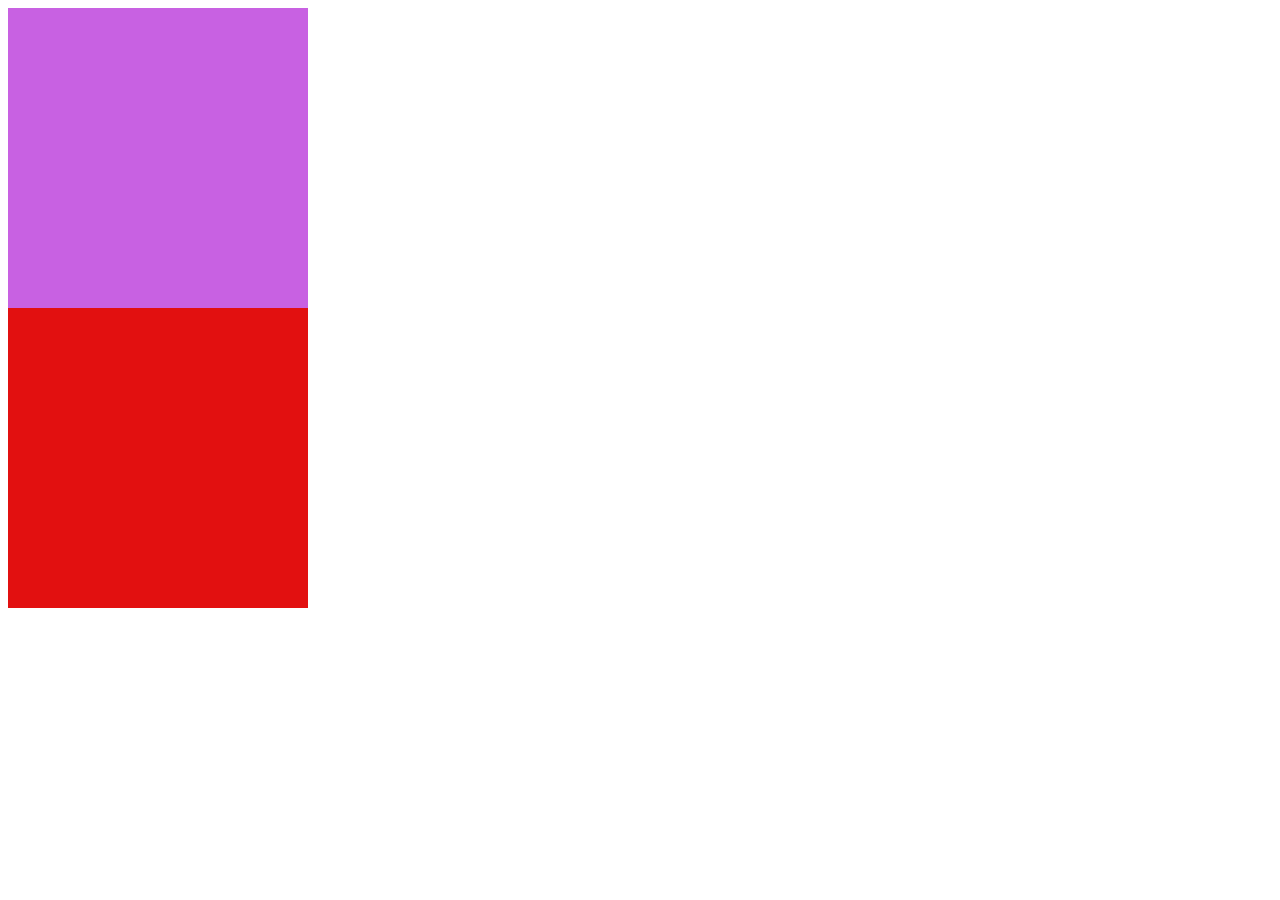
<file: recursos css3/animacoes-css/index.html>
<!DOCTYPE html>
<html lang="en">
<head>
    <meta charset="UTF-8">
    <meta name="viewport" content="width=device-width, initial-scale=1.0">
    <title> Animações com CSS </title>
    <link rel="stylesheet" href="./assets/style.css">
</head>
<body>
    <div id="caixa"></div>
    <div id="caixa2"></div>
</body>
</html>
</file>
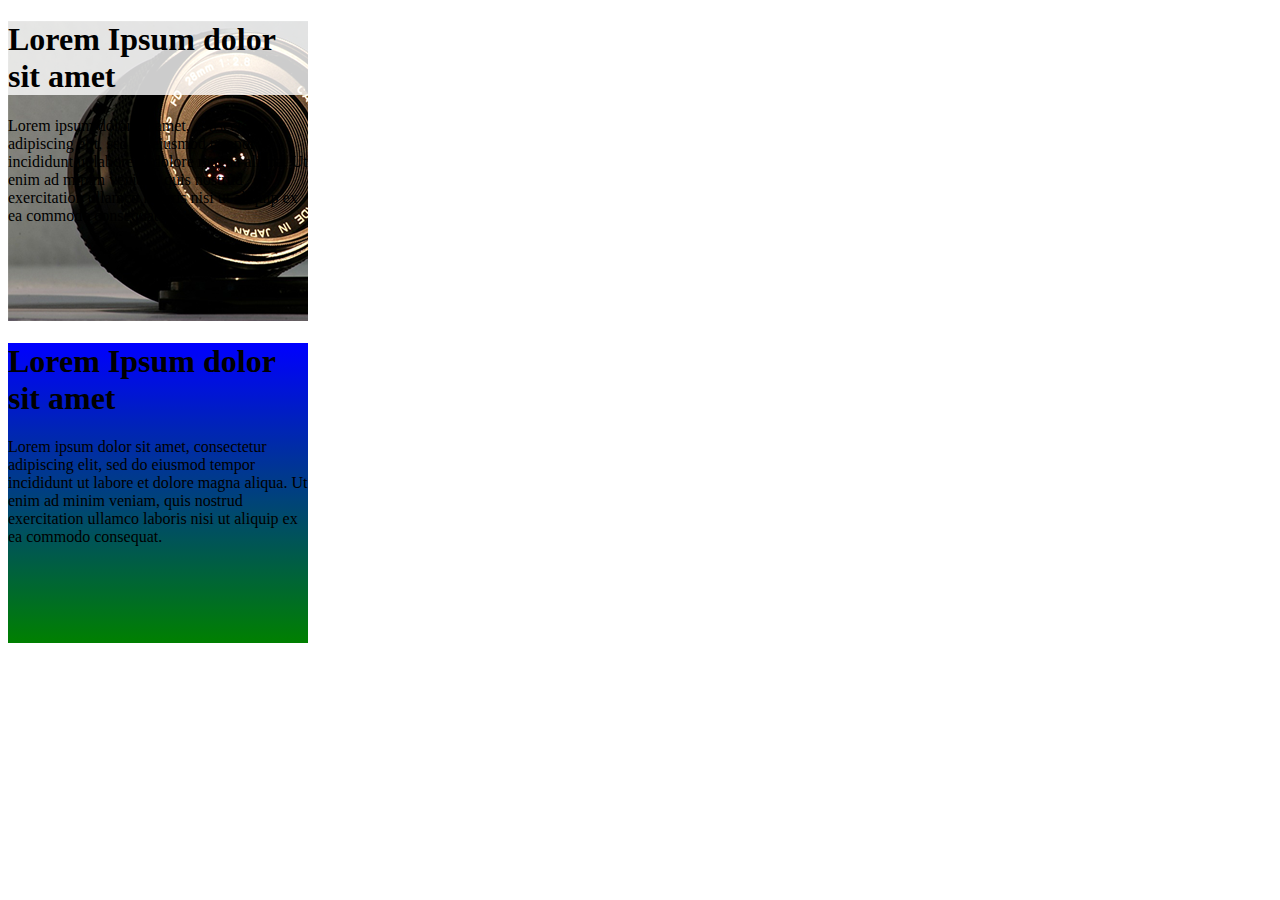
<file: recursos css3/degrade-e-transparencia/index.html>
<!DOCTYPE html>
<html lang="en">
  <head>
    <meta charset="UTF-8" />
    <meta name="viewport" content="width=device-width, initial-scale=1.0" />
    <title>Degradê</title>
    <link rel="stylesheet" href="./assets/css/style.css" />
  </head>
  <body>
    <div id="caixa">
      <h1>Lorem Ipsum dolor sit amet</h1>
      <p>
        Lorem ipsum dolor sit amet, consectetur adipiscing elit, sed do eiusmod
        tempor incididunt ut labore et dolore magna aliqua. Ut enim ad minim
        veniam, quis nostrud exercitation ullamco laboris nisi ut aliquip ex ea
        commodo consequat.
      </p>
    </div>

    <div id="caixa2">
        <h1>Lorem Ipsum dolor sit amet</h1>
        <p>
          Lorem ipsum dolor sit amet, consectetur adipiscing elit, sed do eiusmod
          tempor incididunt ut labore et dolore magna aliqua. Ut enim ad minim
          veniam, quis nostrud exercitation ullamco laboris nisi ut aliquip ex ea
          commodo consequat.
        </p>
      </div> 
  </body>
</html>
</file>
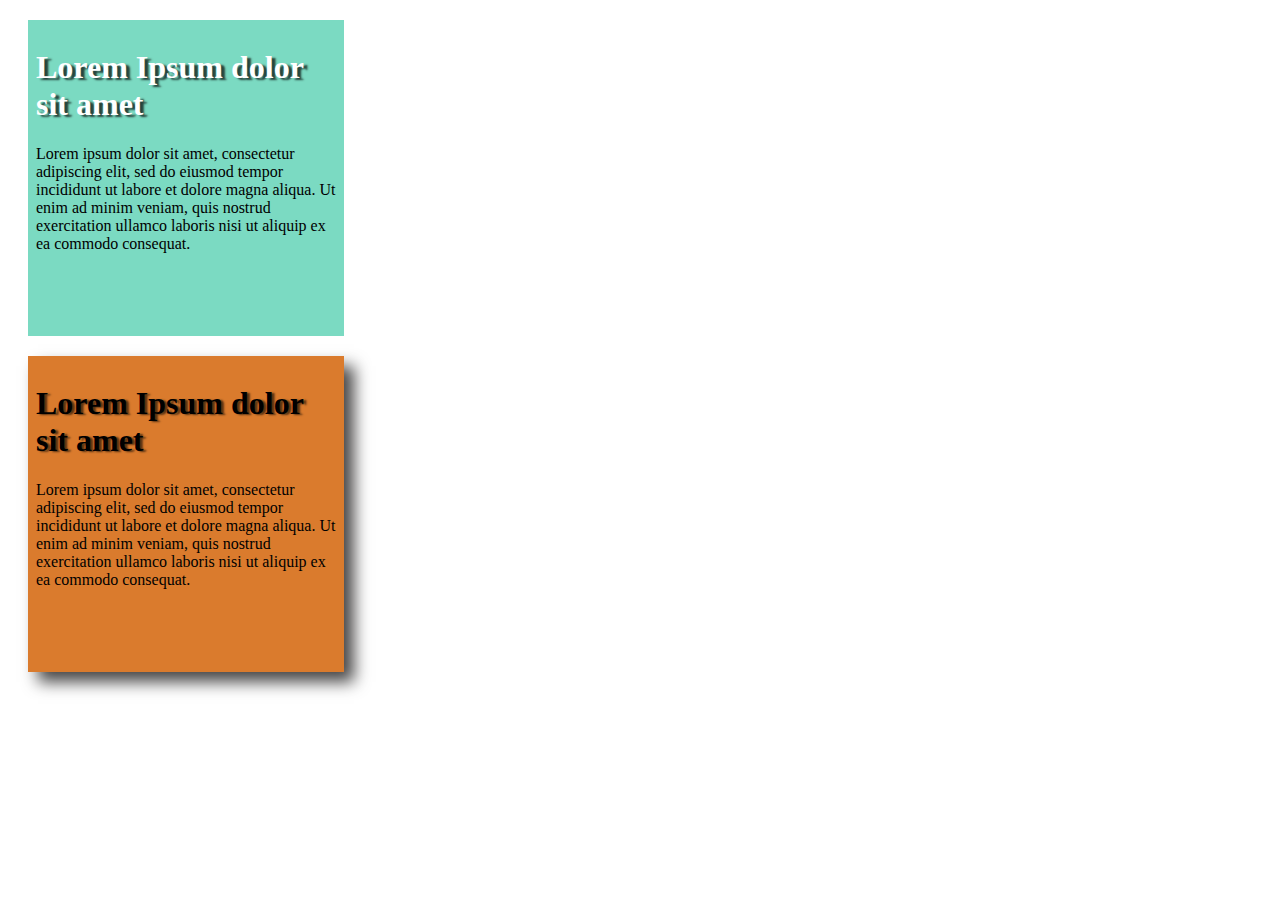
<file: recursos css3/sombras/index.html>
<!DOCTYPE html>
<html lang="en">
<head>
    <meta charset="UTF-8">
    <meta name="viewport" content="width=device-width, initial-scale=1.0">
    <title>Sombras</title>
    <link rel="stylesheet" href="./assets/style.css">
</head>
<body>
    <div id="caixa">
        <h1>Lorem Ipsum dolor sit amet</h1>
        <p>
          Lorem ipsum dolor sit amet, consectetur adipiscing elit, sed do eiusmod
          tempor incididunt ut labore et dolore magna aliqua. Ut enim ad minim
          veniam, quis nostrud exercitation ullamco laboris nisi ut aliquip ex ea
          commodo consequat.
        </p>
      </div>

      <div id="caixa2">
        <h1>Lorem Ipsum dolor sit amet</h1>
        <p>
          Lorem ipsum dolor sit amet, consectetur adipiscing elit, sed do eiusmod
          tempor incididunt ut labore et dolore magna aliqua. Ut enim ad minim
          veniam, quis nostrud exercitation ullamco laboris nisi ut aliquip ex ea
          commodo consequat.
        </p>
      </div>
</body>
</html>
</file>
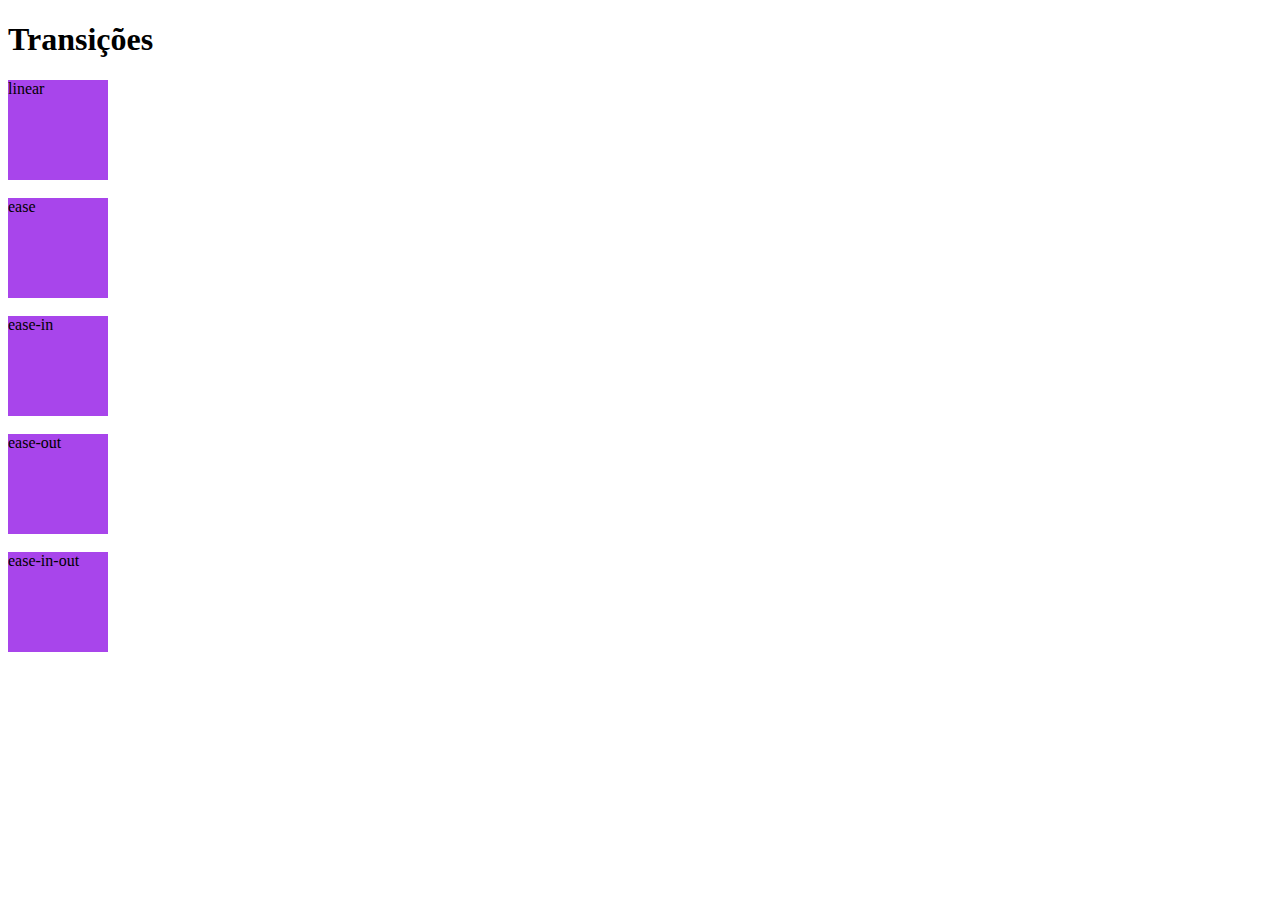
<file: recursos css3/transicoes-css/index.html>
<!DOCTYPE html>
<html lang="en">
<head>
    <meta charset="UTF-8">
    <meta name="viewport" content="width=device-width, initial-scale=1.0">
    <title>Transições em CSS</title>
    <link rel="stylesheet" href="./assets/style.css">
</head>
<body>
    <h1> Transições

    </h1>
    

    <div id="div1">linear</div><br>
    <div id="div2">ease</div><br>
    <div id="div3">ease-in</div><br>
    <div id="div4">ease-out</div><br>
    <div id="div5">ease-in-out</div><br>


</body>
</html>
</file>
<file: recursos css3/animacoes-css/assets/style.css>
@keyframes animacao-caixa {
    from {
        background: rgb(200, 97, 226);
        border-radius: 50%;
        top: 0;
        left: 0;
     }

    to {
        background: rgb(121, 213, 236);
        border-radius: 50%;
        top: 400px;
        left: 300px;
     }
}

@keyframes animacao-caixa2 {
    from {
        background: rgb(226, 16, 16);
        border-radius: 50%;
        top: 0;
        left: 0;
     }

    to {
        background: rgb(230, 208, 15);
        border-radius: 50%;
        top: 600px;
        left: 400px;
     }
}

#caixa {
    width: 300px;
    height: 300px;
    background: rgb(200, 97, 226);
    position: relative;
    /* animation-name: animacao-caixa;
    animation-duration: 3s;
    animation-delay: 1s;
    animation-iteration-count: 2;
    animation-direction: alternate; */

    animation: animacao-caixa 1s 0s 16 alternate;
}


#caixa2 {
    width: 300px;
    height: 300px;
    background: rgb(226, 16, 16);
    position: relative; 

    animation: animacao-caixa2 1s 1s 16 alternate;

}
</file>
<file: recursos css3/degrade-e-transparencia/assets/css/style.css>
#caixa {
    width: 300px;
    height: 300px;
    background: url(../img/camera.png);
}

#caixa h1 {
    background: rgb(255, 255, 255, 0.8 );
}


#caixa2 {
    width: 300px;
    height: 300px;
    background: linear-gradient(blue, green);
}
</file>
<file: recursos css3/sombras/assets/style.css>
#caixa {
    width: 300px;
    height: 300px;
    margin: 20px;
    padding: 8px;
    background: #7bdac2;
}

#caixa h1 {
    color: white;
    text-shadow: 4px 2px 2px rgb( 0, 0,0,0.7);  
    /* adicionar um terceiro valor, dá um acabamento de blur no texto */
}

#caixa2 {
    width: 300px;
    height: 300px;
    margin: 20px;
    padding: 8px;
    background: #da7b2d;
    box-shadow: 10px 10px 15px  rgb(71, 70, 70) ;
}

#caixa2 h1 {
    color: black;
    text-shadow: 3px 1px 2px rgba(0, 0, 0, 0.6);
}
</file>
<file: recursos css3/transicoes-css/assets/style.css>
/* #caixa {
    width: 100px;
    height: 100px;
    background: #456778;
    transition: width 2s;
}

#caixa:hover {
    width: 300px;
    background: #f37018;
    transition-property: width;
    transition-duration: 2s;
    transition-timing-function: ease-in ;
     */
 
     div {
        width: 100px;
        height: 100px;
        background: rgb(168, 69, 235);
        transition: width 2s;
      }
      
      #div1 {transition-timing-function: linear;}
      #div2 {transition-timing-function: ease;}
      #div3 {transition-timing-function: ease-in;}
      #div4 {transition-timing-function: ease-out;}
      #div5 {transition-timing-function: ease-in-out;}
      
      div:hover {
        width: 400px;
      }
</file>
